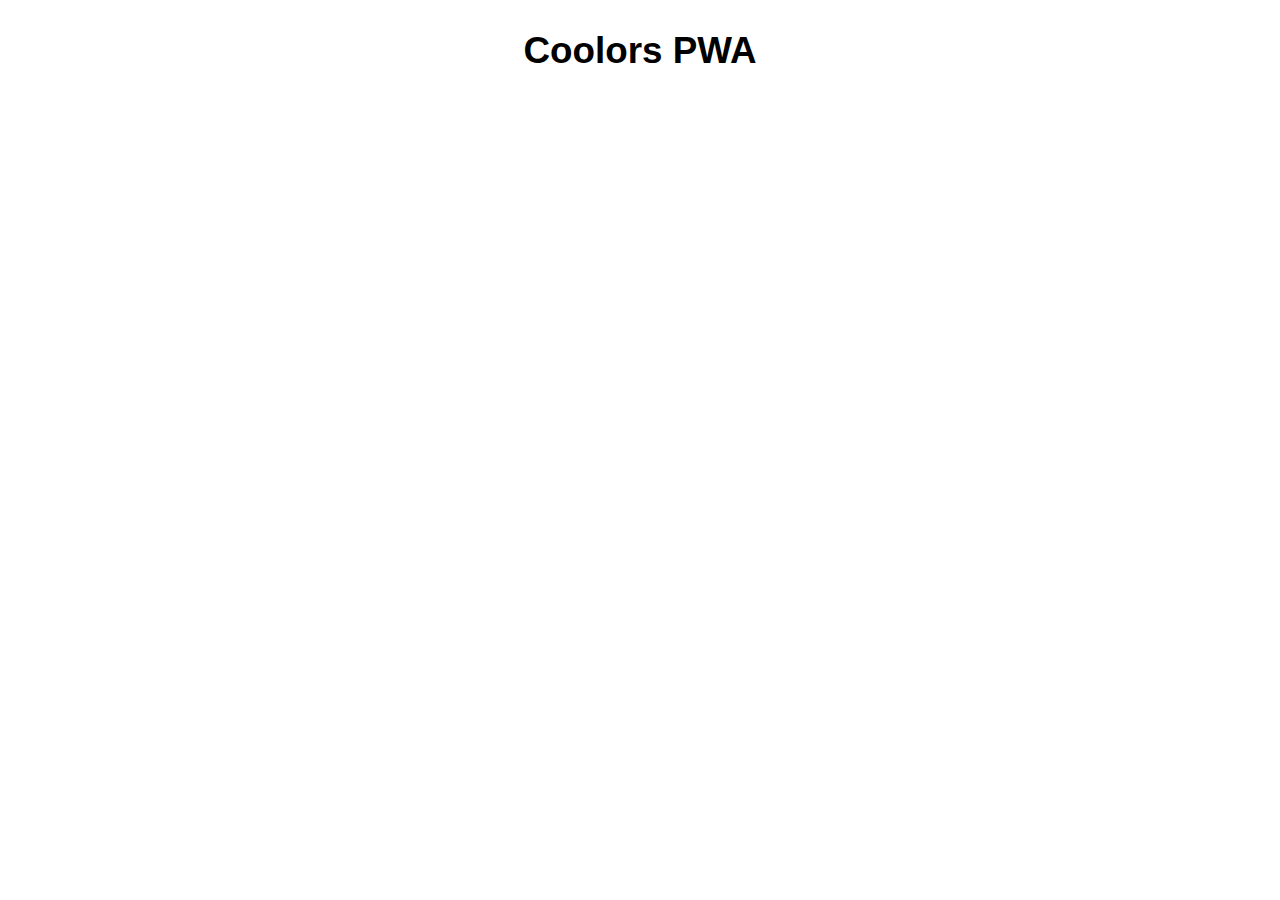
<file: index.html>
<!DOCTYPE html>
<html lang="en">
<head>
    <title>Coolors PWA</title>

    <meta charset="UTF-8">
    <meta name="viewport" content="width=device-width, initial-scale=1.0">
    <meta name="theme-color" content="#0066ff">
    <meta name="description" content="Pwa of https://coolors.co">
    
    <link rel="manifest" href="manifest.json">
    <link rel="stylesheet" href="style.css">
    <link rel="icon" type="image/png" sizes="512x512" href="icon/512x512.png">
    <link rel="apple-touch-icon" href="icon/192x192.png">

    <script>
        window.addEventListener("load", function(){
            if("serviceWorker" in navigator) {
                navigator.serviceWorker.register("/coolors_pwa/sw.js");
            };
        })
    </script>
</head>
<body>
    <h1 class="title">Coolors PWA</h1>
    <button class="btn">INSTALL COOLORS</button>

    <script src="script.js"></script>
</body>
</html>
</file>
<file: style.css>
*
{
    box-sizing: border-box;
    margin: 0;
    padding: 0;
    font-family: sans-serif;
}
html, body
{
    width: 100%;
    height: 100%;
}
body
{
    display: flex;
    justify-content: center;
    align-items: center;
}
.title
{
    position: absolute;
    width: 100%;
    top: 0;
    left: 0;
    right: 0;
    font-size: 2.3em;
    text-align: center;
    padding-top: 30px;
}
.btn
{
    display: none;
    width: 90%;
    max-width: 300px;
    height: 100px;
    background-color: #0066ff;
    border: none;
    border-radius: 50px;
    color: white;
    font-size: 1.4em;
    font-weight: bold;
    letter-spacing: 0.04em;
    box-shadow: 0 0 20px #0000003d;
    cursor: pointer;
    transition: background-color 0.2s;
    outline: none;
    -webkit-tap-highlight-color: transparent;
}
.btn:hover
{
    background-color: #005eeb;
}
</file>
